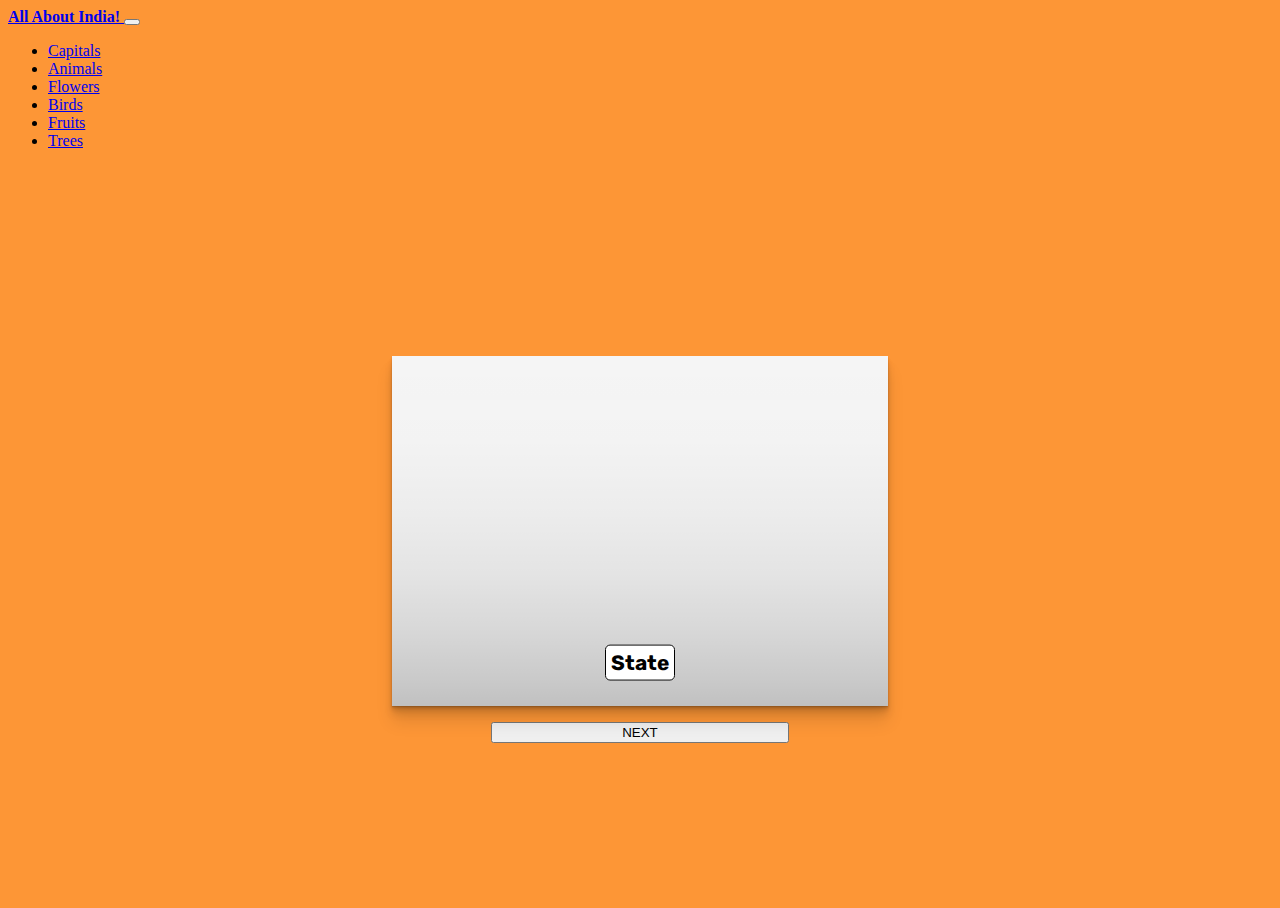
<file: index.html>
<!DOCTYPE html>
<html lang="en">

<head>
    <meta charset="UTF-8">
    <meta http-equiv="X-UA-Compatible" content="IE=edge">
    <meta name="viewport" content="width=device-width, initial-scale=1.0">
    <title>Document</title>
    <script src="capitals.js"></script>
    <link rel="stylesheet" href="main.css">
    <link href="https://cdn.jsdelivr.net/npm/bootstrap@5.1.3/dist/css/bootstrap.min.css" rel="stylesheet" integrity="sha384-1BmE4kWBq78iYhFldvKuhfTAU6auU8tT94WrHftjDbrCEXSU1oBoqyl2QvZ6jIW3" crossorigin="anonymous">
</head>

<body>
    <nav class="navbar navbar-expand-lg navbar-light bg-light">
        <div class="container-fluid">
            <a class="navbar-brand" href="#"><strong> All About India! </strong></a>
            <button class="navbar-toggler" type="button" data-bs-toggle="collapse" data-bs-target="#navbarSupportedContent" aria-controls="navbarSupportedContent" aria-expanded="false" aria-label="Toggle navigation">
                <span class="navbar-toggler-icon"></span>
            </button>
            <div class="collapse navbar-collapse" id="navbarSupportedContent">
                <ul class="navbar-nav me-auto mb-2 mb-lg-0">
                    <li class="nav-item">
                        <a class="nav-link active" aria-current="page" href="./index.html">Capitals</a>
                    </li>
                    <li class="nav-item">
                        <a class="nav-link" href="./animals.html">Animals</a>
                    </li>
                    <li class="nav-item">
                        <a class="nav-link" href="./flowers.html">Flowers</a>
                    </li>
                    <li class="nav-item">
                        <a class="nav-link" href="./birds.html">Birds</a>
                    </li>
                    <li class="nav-item">
                        <a class="nav-link" href="./fruits.html">Fruits</a>
                    </li>
                    <li class="nav-item">
                        <a class="nav-link" href="./trees.html">Trees</a>
                    </li>

            </div>
        </div>
    </nav>


    <main class="page-content">
        <div class="card">
            <div class="content">
                <h2 class="title"><span id="key">State</span></h2>
                <p class="copy"><span id="value">Capitals</span></p>
            </div>
        </div>
        <button type="button" id="myButton" onclick="run()">NEXT</button>
    </main>
    <script src="https://cdn.jsdelivr.net/npm/bootstrap@5.1.3/dist/js/bootstrap.bundle.min.js" integrity="sha384-ka7Sk0Gln4gmtz2MlQnikT1wXgYsOg+OMhuP+IlRH9sENBO0LRn5q+8nbTov4+1p" crossorigin="anonymous"></script>
</body>

</html>
</file>
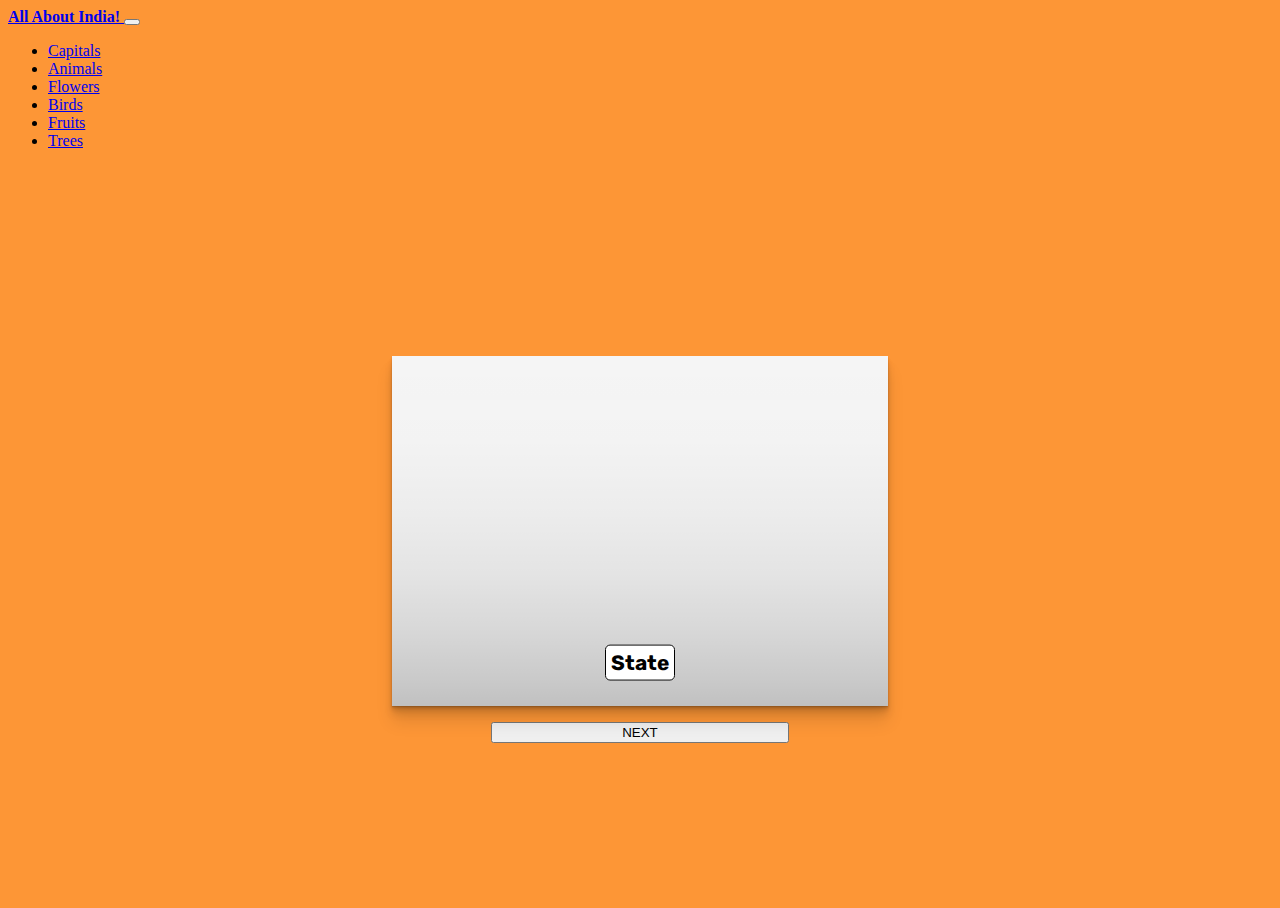
<file: animals.html>
<!DOCTYPE html>
<html lang="en">
<head>
    <meta charset="UTF-8">
    <meta http-equiv="X-UA-Compatible" content="IE=edge">
    <meta name="viewport" content="width=device-width, initial-scale=1.0">
    <title>Document</title>
    <script src="animals.js"></script>
    <link rel="stylesheet" href="main.css">
    <link href="https://cdn.jsdelivr.net/npm/bootstrap@5.1.3/dist/css/bootstrap.min.css" rel="stylesheet" integrity="sha384-1BmE4kWBq78iYhFldvKuhfTAU6auU8tT94WrHftjDbrCEXSU1oBoqyl2QvZ6jIW3" crossorigin="anonymous">
</head>
<body>
    <nav class="navbar navbar-expand-lg navbar-light bg-light">
        <div class="container-fluid">
          <a class="navbar-brand" href="#"><strong> All About India! </strong></a>
          <button class="navbar-toggler" type="button" data-bs-toggle="collapse" data-bs-target="#navbarSupportedContent" aria-controls="navbarSupportedContent" aria-expanded="false" aria-label="Toggle navigation">
            <span class="navbar-toggler-icon"></span>
          </button>
          <div class="collapse navbar-collapse" id="navbarSupportedContent">
            <ul class="navbar-nav me-auto mb-2 mb-lg-0">
              <li class="nav-item">
                <a class="nav-link active" aria-current="page" href="./index.html">Capitals</a>
              </li>
              <li class="nav-item">
                <a class="nav-link" href="./animals.html">Animals</a>
              </li>
              <li class="nav-item">
                <a class="nav-link" href="./flowers.html">Flowers</a>
              </li>
              <li class="nav-item">
                <a class="nav-link" href="./birds.html">Birds</a>
              </li>
              <li class="nav-item">
                <a class="nav-link" href="./fruits.html">Fruits</a>
              </li>
              <li class="nav-item">
                <a class="nav-link" href="./trees.html">Trees</a>
              </li>
              
          </div>
        </div>
      </nav>


      <main class="page-content">
        <div class="card">
          <div class="content">
            <h2 class="title"><span id="key">State</span></h2>
            <p class="copy"><span id="value">Animal</span></p>
          </div>
        </div>
        <button type="button" id="myButton"  onclick="run()">NEXT</button>
      </main>
    <script src="https://cdn.jsdelivr.net/npm/bootstrap@5.1.3/dist/js/bootstrap.bundle.min.js" integrity="sha384-ka7Sk0Gln4gmtz2MlQnikT1wXgYsOg+OMhuP+IlRH9sENBO0LRn5q+8nbTov4+1p" crossorigin="anonymous"></script>
</body>
</html>
</file>
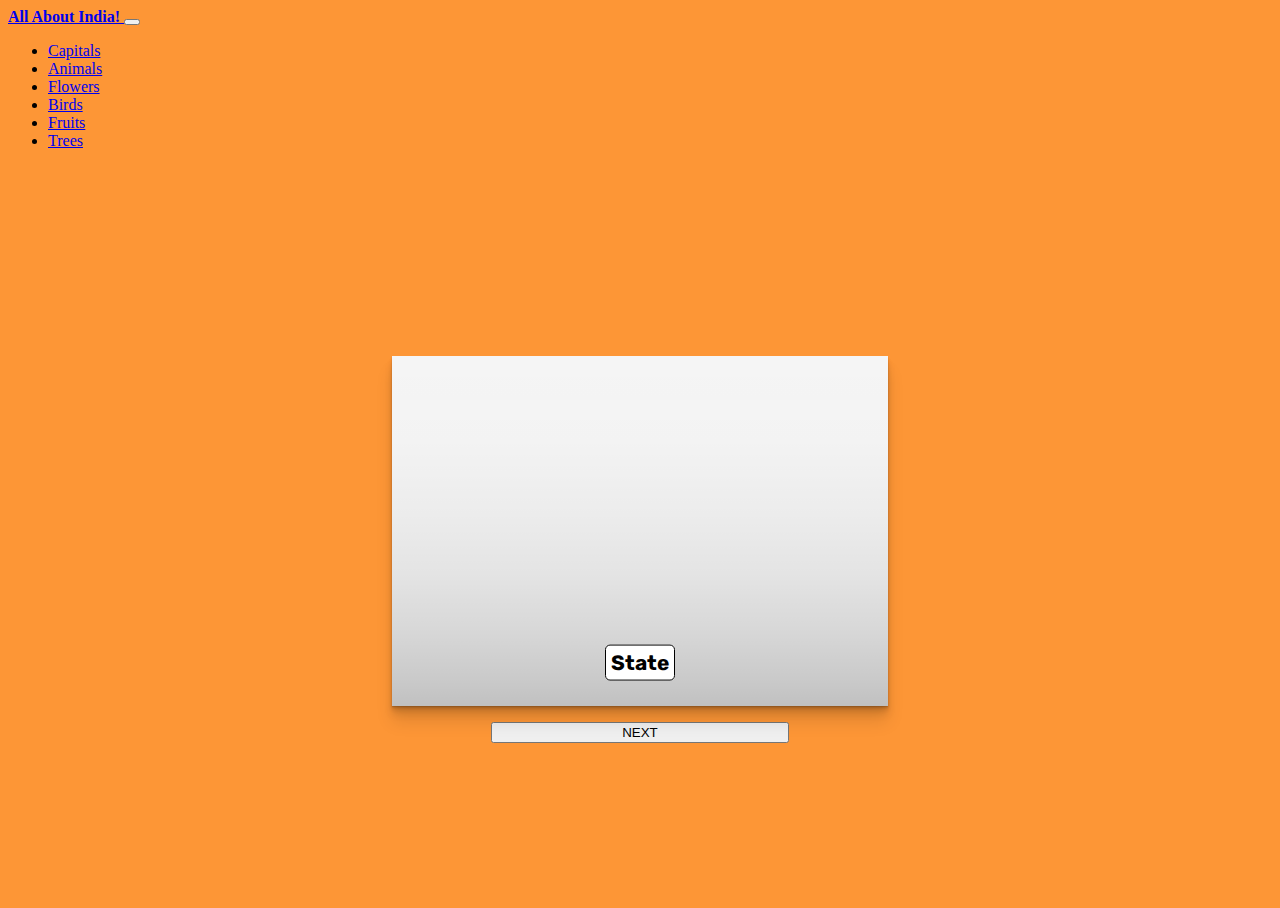
<file: birds.html>
<!DOCTYPE html>
<html lang="en">
<head>
    <meta charset="UTF-8">
    <meta http-equiv="X-UA-Compatible" content="IE=edge">
    <meta name="viewport" content="width=device-width, initial-scale=1.0">
    <title>Document</title>
    <script src="birds.js"></script>
    <link rel="stylesheet" href="main.css">
    <link href="https://cdn.jsdelivr.net/npm/bootstrap@5.1.3/dist/css/bootstrap.min.css" rel="stylesheet" integrity="sha384-1BmE4kWBq78iYhFldvKuhfTAU6auU8tT94WrHftjDbrCEXSU1oBoqyl2QvZ6jIW3" crossorigin="anonymous">
</head>
<body>
    <nav class="navbar navbar-expand-lg navbar-light bg-light">
        <div class="container-fluid">
          <a class="navbar-brand" href="#"><strong> All About India! </strong></a>
          <button class="navbar-toggler" type="button" data-bs-toggle="collapse" data-bs-target="#navbarSupportedContent" aria-controls="navbarSupportedContent" aria-expanded="false" aria-label="Toggle navigation">
            <span class="navbar-toggler-icon"></span>
          </button>
          <div class="collapse navbar-collapse" id="navbarSupportedContent">
            <ul class="navbar-nav me-auto mb-2 mb-lg-0">
              <li class="nav-item">
                <a class="nav-link active" aria-current="page" href="./index.html">Capitals</a>
              </li>
              <li class="nav-item">
                <a class="nav-link" href="./animals.html">Animals</a>
              </li>
              <li class="nav-item">
                <a class="nav-link" href="./flowers.html">Flowers</a>
              </li>
              <li class="nav-item">
                <a class="nav-link" href="./birds.html">Birds</a>
              </li>
              <li class="nav-item">
                <a class="nav-link" href="./fruits.html">Fruits</a>
              </li>
              <li class="nav-item">
                <a class="nav-link" href="./trees.html">Trees</a>
              </li>
              
          </div>
        </div>
      </nav>


      <main class="page-content">
        <div class="card">
          <div class="content">
            <h2 class="title"><span id="key">State</span></h2>
            <p class="copy"><span id="value">Birds</span></p>
          </div>
        </div>
        <button type="button" id="myButton"  onclick="run()">NEXT</button>
      </main>
    <script src="https://cdn.jsdelivr.net/npm/bootstrap@5.1.3/dist/js/bootstrap.bundle.min.js" integrity="sha384-ka7Sk0Gln4gmtz2MlQnikT1wXgYsOg+OMhuP+IlRH9sENBO0LRn5q+8nbTov4+1p" crossorigin="anonymous"></script>
</body>
</html>
</file>
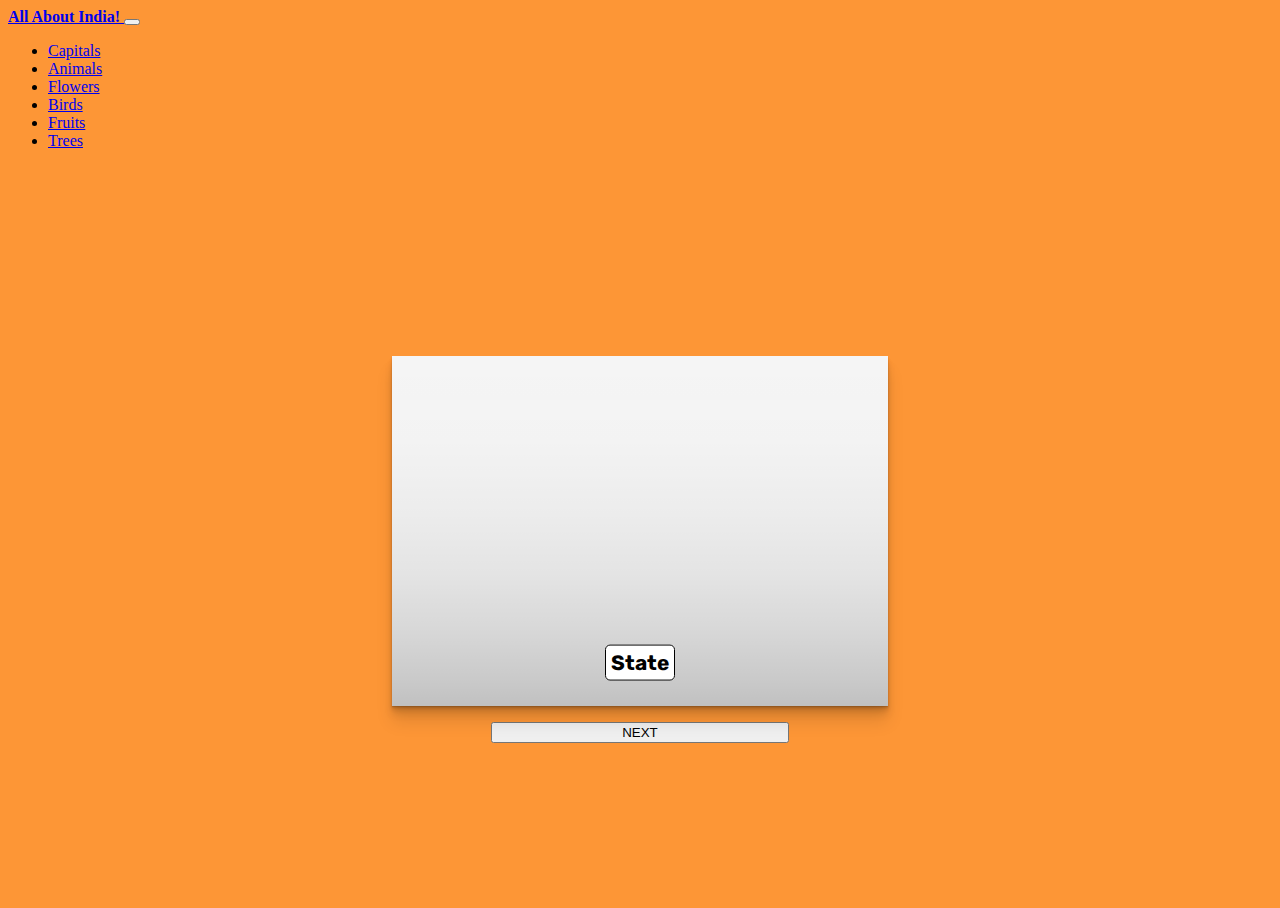
<file: flowers.html>
<!DOCTYPE html>
<html lang="en">
<head>
    <meta charset="UTF-8">
    <meta http-equiv="X-UA-Compatible" content="IE=edge">
    <meta name="viewport" content="width=device-width, initial-scale=1.0">
    <title>Document</title>
    <script src="flowers.js"></script>
    <link rel="stylesheet" href="main.css">
    <link href="https://cdn.jsdelivr.net/npm/bootstrap@5.1.3/dist/css/bootstrap.min.css" rel="stylesheet" integrity="sha384-1BmE4kWBq78iYhFldvKuhfTAU6auU8tT94WrHftjDbrCEXSU1oBoqyl2QvZ6jIW3" crossorigin="anonymous">
</head>
<body>
    <nav class="navbar navbar-expand-lg navbar-light bg-light">
        <div class="container-fluid">
          <a class="navbar-brand" href="#"><strong> All About India! </strong></a>
          <button class="navbar-toggler" type="button" data-bs-toggle="collapse" data-bs-target="#navbarSupportedContent" aria-controls="navbarSupportedContent" aria-expanded="false" aria-label="Toggle navigation">
            <span class="navbar-toggler-icon"></span>
          </button>
          <div class="collapse navbar-collapse" id="navbarSupportedContent">
            <ul class="navbar-nav me-auto mb-2 mb-lg-0">
              <li class="nav-item">
                <a class="nav-link active" aria-current="page" href="./index.html">Capitals</a>
              </li>
              <li class="nav-item">
                <a class="nav-link" href="./animals.html">Animals</a>
              </li>
              <li class="nav-item">
                <a class="nav-link" href="./flowers.html">Flowers</a>
              </li>
              <li class="nav-item">
                <a class="nav-link" href="./birds.html">Birds</a>
              </li>
              <li class="nav-item">
                <a class="nav-link" href="./fruits.html">Fruits</a>
              </li>
              <li class="nav-item">
                <a class="nav-link" href="./trees.html">Trees</a>
              </li>
          
            </div>
        </div>
      </nav>


      <main class="page-content">
        <div class="card">
          <div class="content">
            <h2 class="title"><span id="key">State</span></h2>
            <p class="copy"><span id="value">Flowers</span></p>
          </div>
        </div>
        <button type="button" id="myButton"  onclick="run()">NEXT</button>
      </main>
    <script src="https://cdn.jsdelivr.net/npm/bootstrap@5.1.3/dist/js/bootstrap.bundle.min.js" integrity="sha384-ka7Sk0Gln4gmtz2MlQnikT1wXgYsOg+OMhuP+IlRH9sENBO0LRn5q+8nbTov4+1p" crossorigin="anonymous"></script>
</body>
</html>
</file>
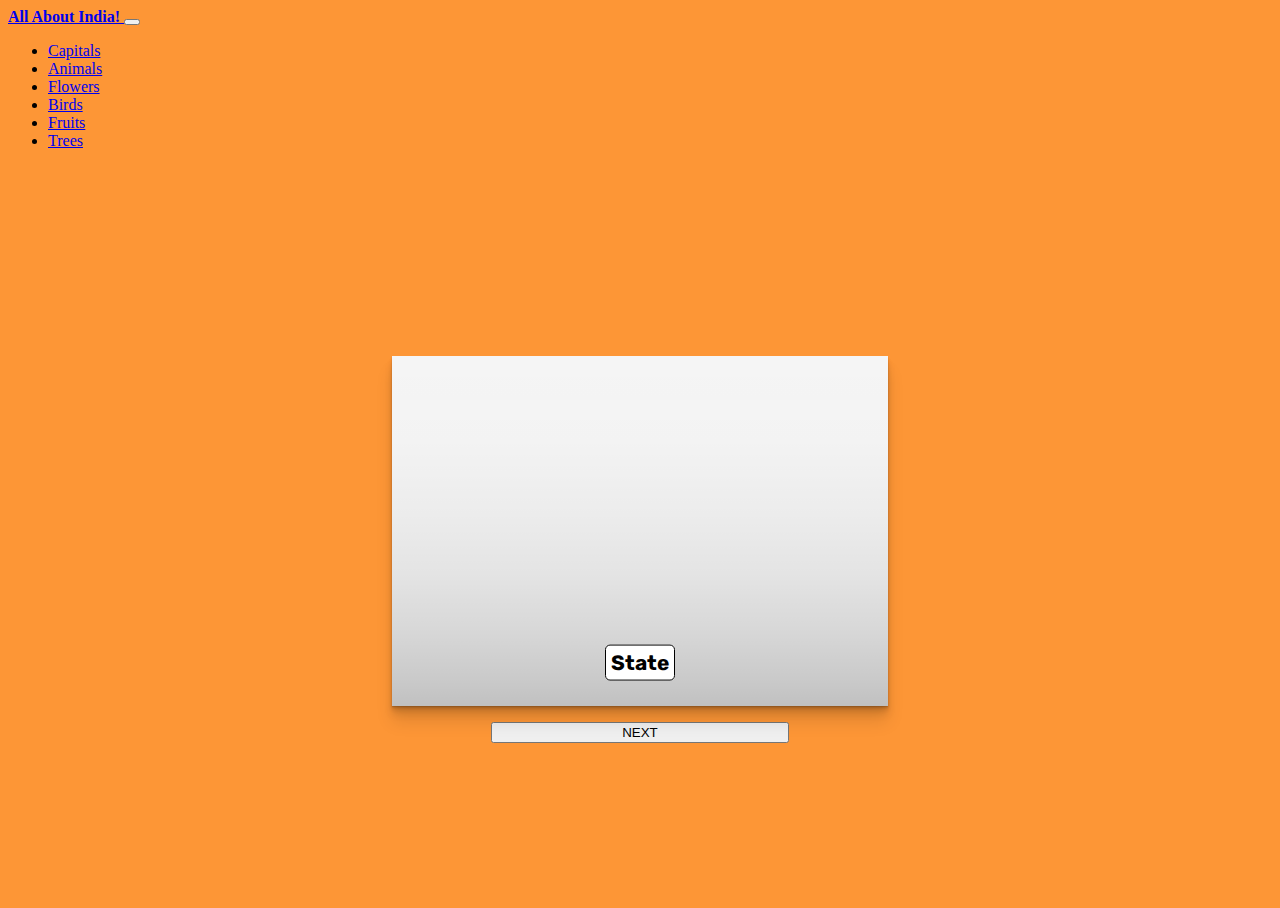
<file: fruits.html>
<!DOCTYPE html>
<html lang="en">
<head>
    <meta charset="UTF-8">
    <meta http-equiv="X-UA-Compatible" content="IE=edge">
    <meta name="viewport" content="width=device-width, initial-scale=1.0">
    <title>Document</title>
    <script src="fruits.js"></script>
    <link rel="stylesheet" href="main.css">
    <link href="https://cdn.jsdelivr.net/npm/bootstrap@5.1.3/dist/css/bootstrap.min.css" rel="stylesheet" integrity="sha384-1BmE4kWBq78iYhFldvKuhfTAU6auU8tT94WrHftjDbrCEXSU1oBoqyl2QvZ6jIW3" crossorigin="anonymous">
</head>
<body>
    <nav class="navbar navbar-expand-lg navbar-light bg-light">
        <div class="container-fluid">
          <a class="navbar-brand" href="#"><strong> All About India! </strong></a>
          <button class="navbar-toggler" type="button" data-bs-toggle="collapse" data-bs-target="#navbarSupportedContent" aria-controls="navbarSupportedContent" aria-expanded="false" aria-label="Toggle navigation">
            <span class="navbar-toggler-icon"></span>
          </button>
          <div class="collapse navbar-collapse" id="navbarSupportedContent">
            <ul class="navbar-nav me-auto mb-2 mb-lg-0">
              <li class="nav-item">
                <a class="nav-link active" aria-current="page" href="./index.html">Capitals</a>
              </li>
              <li class="nav-item">
                <a class="nav-link" href="./animals.html">Animals</a>
              </li>
              <li class="nav-item">
                <a class="nav-link" href="./flowers.html">Flowers</a>
              </li>
              <li class="nav-item">
                <a class="nav-link" href="./birds.html">Birds</a>
              </li>
              <li class="nav-item">
                <a class="nav-link" href="./fruits.html">Fruits</a>
              </li>
              <li class="nav-item">
                <a class="nav-link" href="./trees.html">Trees</a>
              </li>
             
          </div>
        </div>
      </nav>


      <main class="page-content">
        <div class="card">
          <div class="content">
            <h2 class="title"><span id="key">State</span></h2>
            <p class="copy"><span id="value">Fruits</span></p>
          </div>
        </div>
        <button type="button" id="myButton"  onclick="run()">NEXT</button>
      </main>
    <script src="https://cdn.jsdelivr.net/npm/bootstrap@5.1.3/dist/js/bootstrap.bundle.min.js" integrity="sha384-ka7Sk0Gln4gmtz2MlQnikT1wXgYsOg+OMhuP+IlRH9sENBO0LRn5q+8nbTov4+1p" crossorigin="anonymous"></script>
</body>
</html>
</file>
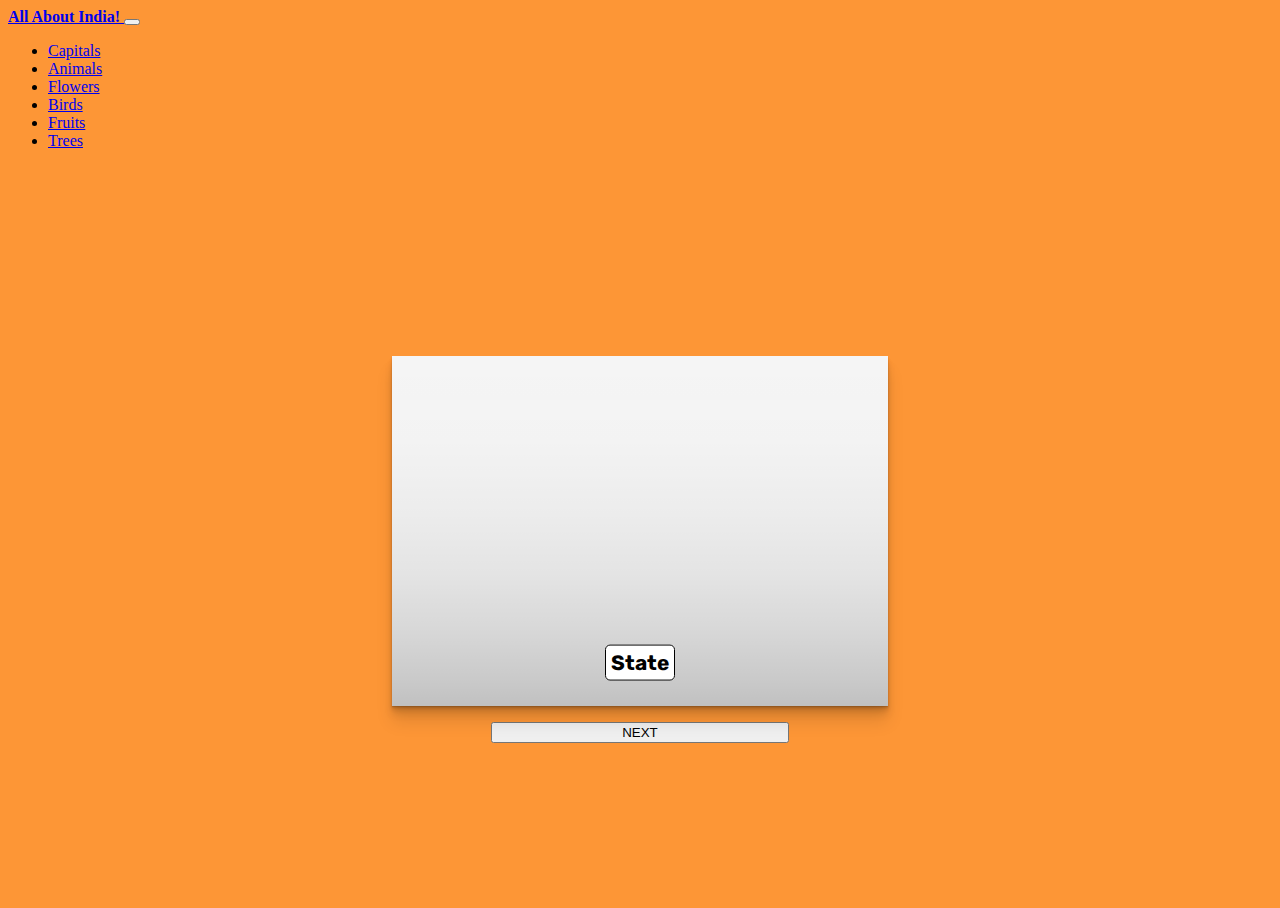
<file: trees.html>
<!DOCTYPE html>
<html lang="en">
<head>
    <meta charset="UTF-8">
    <meta http-equiv="X-UA-Compatible" content="IE=edge">
    <meta name="viewport" content="width=device-width, initial-scale=1.0">
    <title>Document</title>
    <script src="trees.js"></script>
    <link rel="stylesheet" href="main.css">
    <link href="https://cdn.jsdelivr.net/npm/bootstrap@5.1.3/dist/css/bootstrap.min.css" rel="stylesheet" integrity="sha384-1BmE4kWBq78iYhFldvKuhfTAU6auU8tT94WrHftjDbrCEXSU1oBoqyl2QvZ6jIW3" crossorigin="anonymous">
</head>
<body>
    <nav class="navbar navbar-expand-lg navbar-light bg-light">
        <div class="container-fluid">
          <a class="navbar-brand" href="#"><strong> All About India! </strong></a>
          <button class="navbar-toggler" type="button" data-bs-toggle="collapse" data-bs-target="#navbarSupportedContent" aria-controls="navbarSupportedContent" aria-expanded="false" aria-label="Toggle navigation">
            <span class="navbar-toggler-icon"></span>
          </button>
          <div class="collapse navbar-collapse" id="navbarSupportedContent">
            <ul class="navbar-nav me-auto mb-2 mb-lg-0">
              <li class="nav-item">
                <a class="nav-link active" aria-current="page" href="./index.html">Capitals</a>
              </li>
              <li class="nav-item">
                <a class="nav-link" href="./animals.html">Animals</a>
              </li>
              <li class="nav-item">
                <a class="nav-link" href="./flowers.html">Flowers</a>
              </li>
              <li class="nav-item">
                <a class="nav-link" href="./birds.html">Birds</a>
              </li>
              <li class="nav-item">
                <a class="nav-link" href="./fruits.html">Fruits</a>
              </li>
              <li class="nav-item">
                <a class="nav-link" href="./trees.html">Trees</a>
              </li>
              
          </div>
        </div>
      </nav>


      <main class="page-content">
        <div class="card">
          <div class="content">
            <h2 class="title"><span id="key">State</span></h2>
            <p class="copy"><span id="value">Trees</span></p>
          </div>
        </div>
        <button type="button" id="myButton"  onclick="run()">NEXT</button>
      </main>
    <script src="https://cdn.jsdelivr.net/npm/bootstrap@5.1.3/dist/js/bootstrap.bundle.min.js" integrity="sha384-ka7Sk0Gln4gmtz2MlQnikT1wXgYsOg+OMhuP+IlRH9sENBO0LRn5q+8nbTov4+1p" crossorigin="anonymous"></script>
</body>
</html>
</file>
<file: main.css>
@import url("https://fonts.googleapis.com/css?family=Cardo:400i|Rubik:400,700&display=swap");
:root {
  --d: 700ms;
  --e: cubic-bezier(0.19, 1, 0.22, 1);
  --font-sans: "Rubik", sans-serif;
  --font-serif: "Cardo", serif;
}

* {
  box-sizing: border-box;
}

html, body {
  height: 100%;
  background: rgb(253, 150, 54) !important;
}
/*
body {
  display: grid;
  place-items: center;
} */

.page-content {
  display: grid;
  grid-gap: 1rem;
  padding: 1rem;
  max-width: 1024px;
  margin: 15% auto;
  font-family: var(--font-sans);
}

.card {
  position: relative;
  display: flex;
  align-items: flex-end;
  overflow: hidden;
  padding: 1rem;
  width: 50%;
  margin-left: 25% ;
  text-align: center;
  color: black;
  background-color: whitesmoke;
  background-repeat: no-repeat;
  background-size:  600px 350px;
  /* opacity: 0.7; */
  box-shadow: 0 1px 1px rgba(0, 0, 0, 0.1), 0 2px 2px rgba(0, 0, 0, 0.1), 0 4px 4px rgba(0, 0, 0, 0.1), 0 8px 8px rgba(0, 0, 0, 0.1), 0 16px 16px rgba(0, 0, 0, 0.1);
  background-image: url(https://images.unsplash.com/photo-1517021897933-0e0319cfbc28?ixlib=rb-1.2.1&q=80&fm=jpg&crop=entropy&cs=tinysrgb&w=400&fit=max&ixid=eyJhcHBfaWQiOjE0NTg5fQ);
}


@media (min-width: 600px) {
  .card {
    height: 350px;
  }
}
.card:before {
  content: "";
  position: absolute;
  top: 0;
  left: 0;
  width: 100%;
  height: 110%;
  background-size: cover;
  background-position: 0 0;
  transition: transform calc(var(--d) * 1.5) var(--e);
  pointer-events: none;
}
.card:after {
  content: "";
  display: block;
  position: absolute;
  top: 0;
  left: 0;
  width: 100%;
  height: 200%;
  pointer-events: none;
  background-image: linear-gradient(to bottom, rgba(0, 0, 0, 0) 0%, rgba(0, 0, 0, 0.009) 11.7%, rgba(0, 0, 0, 0.034) 22.1%, rgba(0, 0, 0, 0.072) 31.2%, rgba(0, 0, 0, 0.123) 39.4%, rgba(0, 0, 0, 0.182) 46.6%, rgba(0, 0, 0, 0.249) 53.1%, rgba(0, 0, 0, 0.32) 58.9%, rgba(0, 0, 0, 0.394) 64.3%, rgba(0, 0, 0, 0.468) 69.3%, rgba(0, 0, 0, 0.54) 74.1%, rgba(0, 0, 0, 0.607) 78.8%, rgba(0, 0, 0, 0.668) 83.6%, rgba(0, 0, 0, 0.721) 88.7%, rgba(0, 0, 0, 0.762) 94.1%, rgba(0, 0, 0, 0.79) 100%);
  transform: translateY(-50%);
  transition: transform calc(var(--d) * 2) var(--e);
}
.card:before {
  /* background-image: url(https://images.unsplash.com/photo-1517021897933-0e0319cfbc28?ixlib=rb-1.2.1&q=80&fm=jpg&crop=entropy&cs=tinysrgb&w=400&fit=max&ixid=eyJhcHBfaWQiOjE0NTg5fQ); */
}


.content {
  position: relative;
  display: flex;
  flex-direction: column;
  align-items: center;
  width: 100%;
  padding: 1rem;
  transition: transform var(--d) var(--e);
  z-index: 1;
}
.content > * + * {
  margin-top: 1rem;
}

.title {
  font-size: 1.3rem;
  font-weight: bold;
  line-height: 1.2;
}

.copy {
  font-family: var(--font-serif);
  font-size: 1.2rem;
  font-weight: bold;
  /* font-style: italic; */
  line-height: 1.35;
}

.btn {
  cursor: pointer;
  margin-top: 1.5rem;
  padding: 0.75rem 1.5rem;
  font-size: 0.65rem;
  font-weight: bold;
  letter-spacing: 0.025rem;
  text-transform: uppercase;
  color: white;
  background-color: black;
  border: none;
}
.btn:hover {
  background-color: #0d0d0d;
}
.btn:focus {
  outline: 1px dashed yellow;
  outline-offset: 3px;
}

@media (hover: hover) and (min-width: 600px) {
  .card:after {
    transform: translateY(0);
  }

  .content {
    transform: translateY(calc(100% - 4.5rem));
  }
  .content > *:not(.title) {
    opacity: 0;
    transform: translateY(1rem);
    transition: transform var(--d) var(--e), opacity var(--d) var(--e);
  }

  .card:hover,
.card:focus-within {
    align-items: center;
  }
  .card:hover:before,
.card:focus-within:before {
    transform: translateY(-4%);
  }
  .card:hover:after,
.card:focus-within:after {
    transform: translateY(-50%);
  }
  .card:hover .content,
.card:focus-within .content {
    transform: translateY(0);
  }
  .card:hover .content > *:not(.title),
.card:focus-within .content > *:not(.title) {
    opacity: 1;
    transform: translateY(0);
    transition-delay: calc(var(--d) / 8);
  }

  .card:focus-within:before, .card:focus-within:after,
.card:focus-within .content,
.card:focus-within .content > *:not(.title) {
    transition-duration: 0s;
  }
}

#key, #value {
  opacity: 1 !important;
  background-color: rgb(255, 255, 255);
  border: 1px solid black;
  padding: 5px;
  border-radius: 5px;
}

#myButton{
  margin-left:35% ;
  width: 30%;
  align-items: center;
}
</file>
